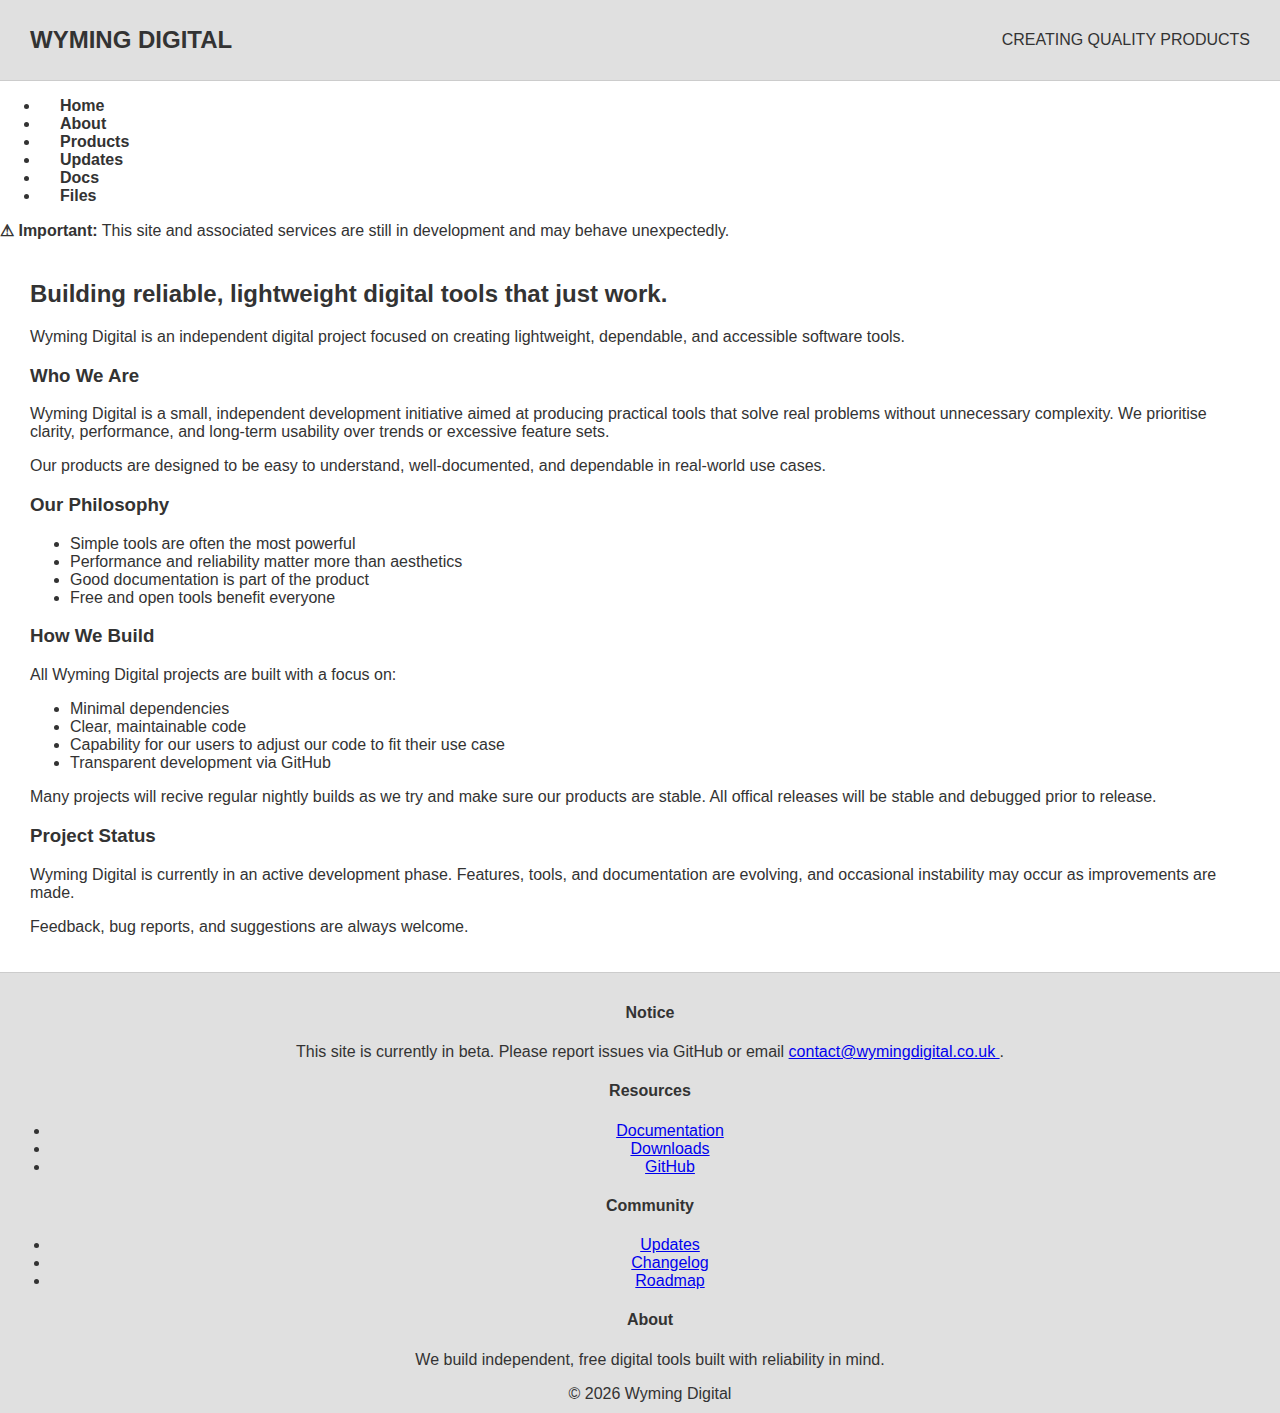
<file: about.html>
<!DOCTYPE html>
<html lang="en">
<head>
    <meta charset="UTF-8">
    <title>About – Wyming Digital</title>
    <meta name="viewport" content="width=device-width, initial-scale=1">
    <link rel="icon" href="https://wymingdigital.co.uk/favicon.ico">
    <link rel="stylesheet" href="style.css">
</head>

<body>

<header class="site-header">
    <h1>WYMING DIGITAL</h1>
    <p class="tagline">CREATING QUALITY PRODUCTS</p>
</header>

<nav class="main-nav">
    <ul>
        <li><a href="./index.html">Home</a></li>
        <li><a href="./about.html" aria-current="page">About</a></li>
        <li><a href="./products.html">Products</a></li>
        <li><a href="./productlibary.html">Updates</a></li>
        <li><a href="https://docs.wymingdigital.co.uk">Docs</a></li>
        <li><a href="https://files.wymingdigital.co.uk">Files</a></li>
    </ul>
</nav>

<div class="announcement-bar">
    <strong>⚠ Important:</strong>
    This site and associated services are still in development and may behave unexpectedly.
</div>

<main class="container">

    <!-- About Hero -->
    <section class="hero">
        <h2>Building reliable, lightweight digital tools that just work.</h2>
        <p>
            Wyming Digital is an independent digital project focused on creating
            lightweight, dependable, and accessible software tools.
        </p>
    </section>

    <!-- Company Overview -->
    <section class="about-section">
        <h3>Who We Are</h3>
        <p>
            Wyming Digital is a small, independent development initiative aimed
            at producing practical tools that solve real problems without
            unnecessary complexity.  
            We prioritise clarity, performance, and long-term usability over
            trends or excessive feature sets.
        </p>

        <p>
            Our products are designed to be easy to understand, well-documented,
            and dependable in real-world use cases.
        </p>
    </section>

    <!-- Philosophy -->
    <section class="about-section">
        <h3>Our Philosophy</h3>
        <ul>
            <li>Simple tools are often the most powerful</li>
            <li>Performance and reliability matter more than aesthetics</li>
            <li>Good documentation is part of the product</li>
            <li>Free and open tools benefit everyone</li>
        </ul>
    </section>

    <!-- How We Work -->
    <section class="about-section">
        <h3>How We Build</h3>
        <p>
            All Wyming Digital projects are built with a focus on:
        </p>

        <ul>
            <li>Minimal dependencies</li>
            <li>Clear, maintainable code</li>
            <li>Capability for our users to adjust our code to fit their use case</li>
            <li>Transparent development via GitHub</li>
        </ul>

        <p>
            Many projects will recive regular nightly builds as we try and make sure our products are stable.
            All offical releases will be stable and debugged prior to release.
        </p>
    </section>

    <!-- Status -->
    <section class="about-section">
        <h3>Project Status</h3>
        <p>
            Wyming Digital is currently in an active development phase.
            Features, tools, and documentation are evolving, and occasional
            instability may occur as improvements are made.
        </p>

        <p>
            Feedback, bug reports, and suggestions are always welcome.
        </p>
    </section>

</main>

<footer class="site-footer">
    <div class="footer-grid">

        <div>
            <h4>Notice</h4>
            <p>
                This site is currently in beta.  
                Please report issues via GitHub or email
               <a href="mailto:contact@wymingdigital.co.uk?subject=Site Issue Report">
                    contact@wymingdigital.co.uk
                </a>.
            </p>
        </div>

        <div>
            <h4>Resources</h4>
            <ul>
                <li><a href="#">Documentation</a></li>
                <li><a href="#">Downloads</a></li>
                <li><a href="#">GitHub</a></li>
            </ul>
        </div>

        <div>
            <h4>Community</h4>
            <ul>
                <li><a href="#">Updates</a></li>
                <li><a href="#">Changelog</a></li>
                <li><a href="#">Roadmap</a></li>
            </ul>
        </div>

        <div>
            <h4>About</h4>
            <p>We build independent, free digital tools built with reliability in mind.</p>
        </div>

    </div>

    <div class="footer-bottom">
        © 2026 Wyming Digital
    </div>
</footer>

</body>
</html>
</file>
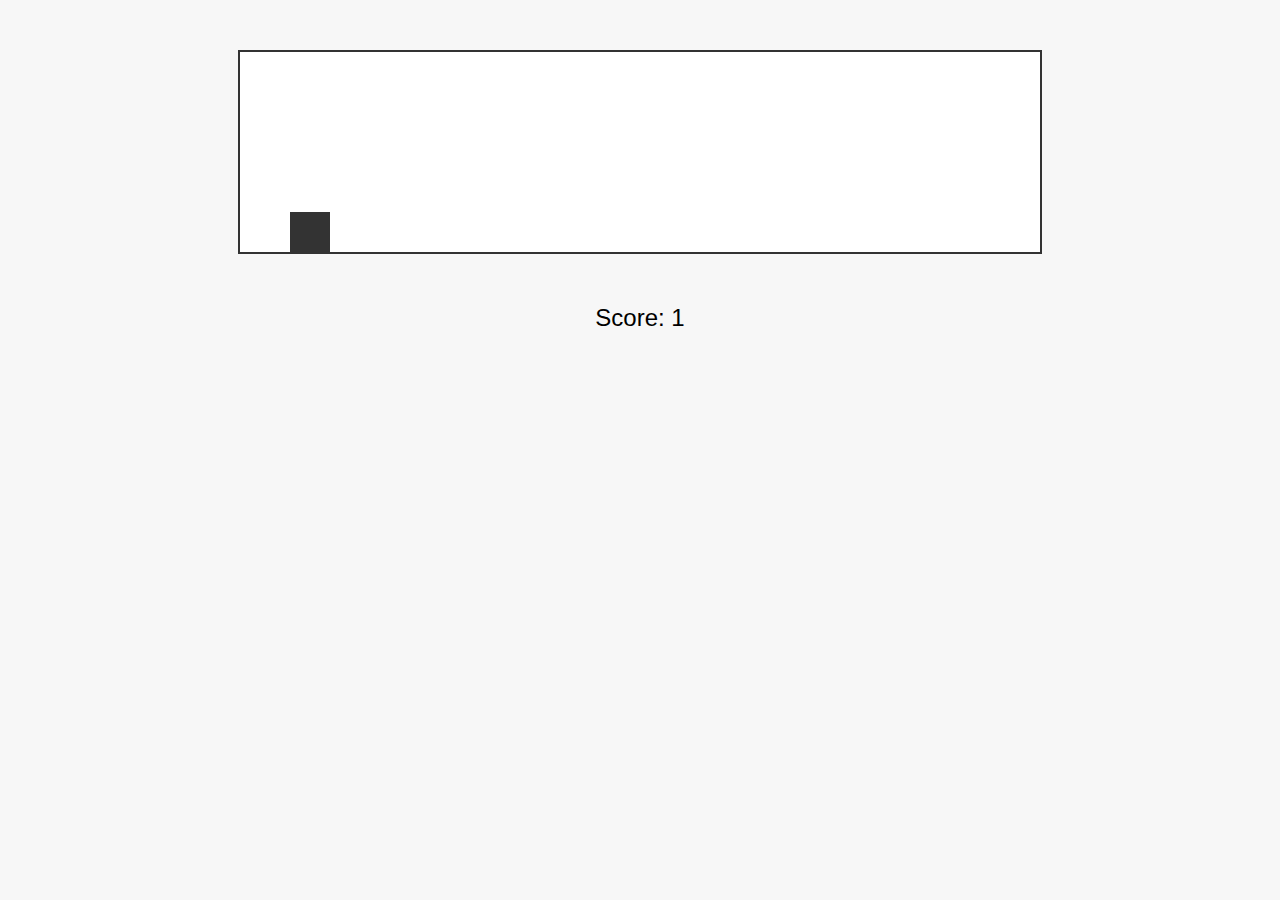
<file: dino.html>
<!DOCTYPE html>
<html lang="en">
<head>
<meta charset="UTF-8">
<meta name="viewport" content="width=device-width, initial-scale=1.0">
<title>Dino Game</title>
<style>
  body {
    margin: 0;
    background: #f7f7f7;
    font-family: sans-serif;
    overflow: hidden;
  }

  #game {
    position: relative;
    width: 800px;
    height: 200px;
    margin: 50px auto;
    border: 2px solid #333;
    background: #fff;
    overflow: hidden;
  }

  #dino {
    position: absolute;
    bottom: 0;
    left: 50px;
    width: 40px;
    height: 40px;
    background-color: #333;
    transition: bottom 0.1s;
  }

  .obstacle {
    position: absolute;
    bottom: 0;
    width: 20px;
    height: 40px;
    background-color: red;
    right: 0;
  }

  #score {
    text-align: center;
    font-size: 24px;
    margin-top: 10px;
  }
</style>
</head>
<body>

<div id="game">
  <div id="dino"></div>
</div>
<div id="score">Score: 0</div>

<script>
  const dino = document.getElementById('dino');
  const game = document.getElementById('game');
  const scoreDisplay = document.getElementById('score');

  let isJumping = false;
  let position = 0;
  let score = 0;

  function jump() {
    if (isJumping) return;
    isJumping = true;
    let upInterval = setInterval(() => {
      if (position >= 100) {
        clearInterval(upInterval);
        let downInterval = setInterval(() => {
          if (position <= 0) {
            clearInterval(downInterval);
            isJumping = false;
          } else {
            position -= 10;
            dino.style.bottom = position + 'px';
          }
        }, 20);
      } else {
        position += 10;
        dino.style.bottom = position + 'px';
      }
    }, 20);
  }

  function createObstacle() {
    const obstacle = document.createElement('div');
    obstacle.classList.add('obstacle');
    game.appendChild(obstacle);

    let obstaclePosition = 800;
    obstacle.style.right = obstaclePosition + 'px';

    let moveObstacle = setInterval(() => {
      obstaclePosition += 5; // move left
      obstacle.style.right = obstaclePosition + 'px';

      if (obstaclePosition > 800 + 20) {
        clearInterval(moveObstacle);
        game.removeChild(obstacle);
        score += 1;
        scoreDisplay.textContent = 'Score: ' + score;
      }

      // collision detection
      if (
        obstaclePosition >= 50 && obstaclePosition <= 90 &&
        position < 40
      ) {
        clearInterval(moveObstacle);
        alert('Game Over! Score: ' + score);
        location.reload();
      }
    }, 20);

    setTimeout(createObstacle, Math.random() * 3000 + 1000);
  }

  document.addEventListener('keydown', (e) => {
    if (e.code === 'Space') {
      jump();
    }
  });

  createObstacle();
</script>

</body>
</html>
</file>
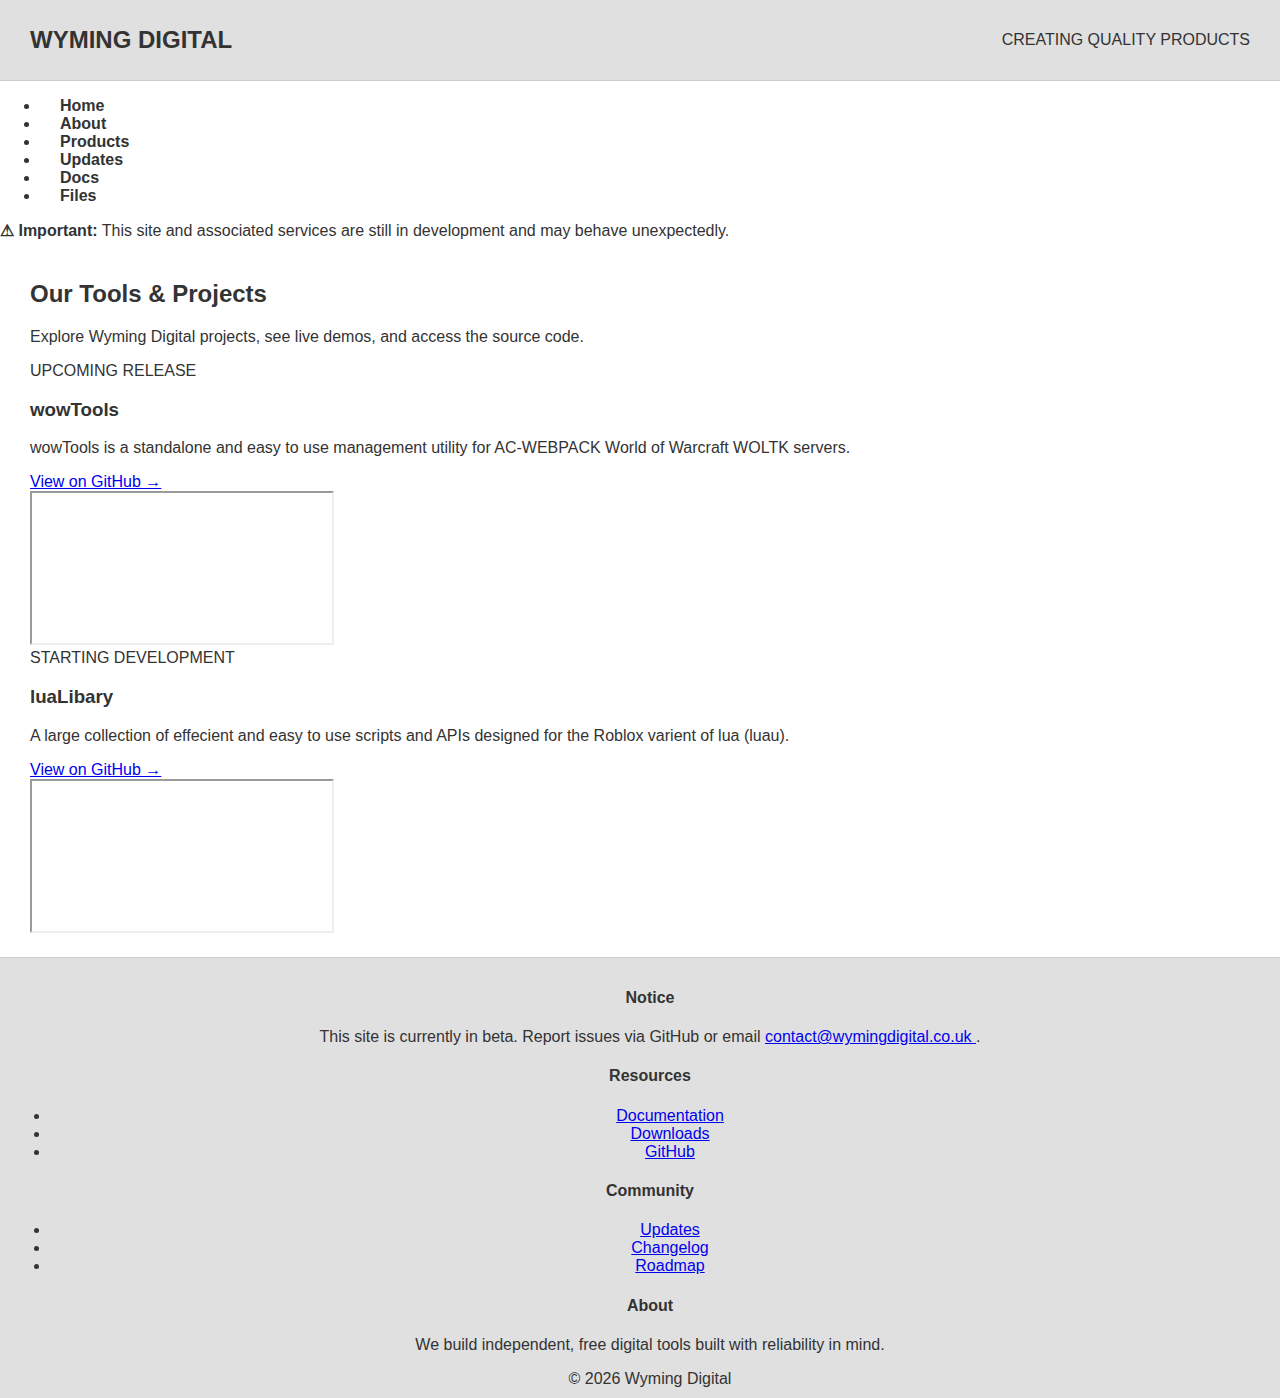
<file: products.html>
<!DOCTYPE html>
<html lang="en">
<head>
    <meta charset="UTF-8">
    <title>Products – Wyming Digital</title>
    <meta name="viewport" content="width=device-width, initial-scale=1">
    <link rel="icon" href="https://wymingdigital.co.uk/favicon.ico">
    <link rel="stylesheet" href="style.css">
</head>

<body>

<header class="site-header">
    <h1>WYMING DIGITAL</h1>
    <p class="tagline">CREATING QUALITY PRODUCTS</p>
</header>

<nav class="main-nav">
    <ul>
        <li><a href="./index.html">Home</a></li>
        <li><a href="./about.html">About</a></li>
        <li><a href="./products.html" aria-current="page">Products</a></li>
        <li><a href="./productlibary.html">Updates</a></li>
        <li><a href="https://docs.wymingdigital.co.uk">Docs</a></li>
        <li><a href="https://files.wymingdigital.co.uk">Files</a></li>
    </ul>
</nav>
<div class="announcement-bar">
    <strong>⚠ Important:</strong>
    This site and associated services are still in development and may behave unexpectedly.
</div>
<main class="container">

    <section class="hero">
        <h2>Our Tools & Projects</h2>
        <p>Explore Wyming Digital projects, see live demos, and access the source code.</p>
    </section>

    <!-- Product Card -->
    <section class="product-detail">

        <span class="product-tag">UPCOMING RELEASE</span>
        <h3>wowTools</h3>

        <p>
             wowTools is a standalone and easy to use management utility for AC-WEBPACK World of Warcraft WOLTK servers. 
        </p>

        <div class="repo-links">
            <a href="https://github.com/wymingdigital/wowTools" target="_blank">
                View on GitHub →
            </a>
        </div>

        <!-- Live demo embedded -->
        <div class="repo-embed">
            <iframe
                src="https://wymingdigital.github.io/example-tool/"
                loading="lazy"
                referrerpolicy="no-referrer"
            ></iframe>
        </div>

    </section>

    <!-- Another Product -->
    <section class="product-detail">

        <span class="product-tag">STARTING DEVELOPMENT</span>
        <h3>luaLibary</h3>

        <p>
            A large collection of effecient and easy to use scripts and APIs designed for the Roblox varient of lua (luau). 
        </p>

        <div class="repo-links">
            <a href="https://github.com/wymingdigital/luaLibary" target="_blank">
                View on GitHub →
            </a>
        </div>

        <div class="repo-embed">
            <iframe
                src="https://wymingdigital.github.io/co.uk.wymigndigital.files/"
                loading="lazy"
                referrerpolicy="no-referrer"
            ></iframe>
        </div>

    </section>

</main>

<footer class="site-footer">
    <div class="footer-grid">

        <div>
            <h4>Notice</h4>
            <p>
                This site is currently in beta.  
                Report issues via GitHub or email
              <a href="mailto:contact@wymingdigital.co.uk?subject=Site Issue Report">
                    contact@wymingdigital.co.uk
                </a>.
            </p>
        </div>

        <div>
            <h4>Resources</h4>
            <ul>
                <li><a href="https://docs.wymingdigital.co.uk">Documentation</a></li>
                <li><a href="https://files.wymingdigital.co.uk">Downloads</a></li>
                <li><a href="https://github.com/Wyming-Digital">GitHub</a></li>
            </ul>
        </div>

        <div>
            <h4>Community</h4>
            <ul>
                <li><a href="#">Updates</a></li>
                <li><a href="https://github.com/Wyming-Digital">Changelog</a></li>
                <li><a href="./roadmap.html">Roadmap</a></li>
            </ul>
        </div>

        <div>
            <h4>About</h4>
            <p>We build independent, free digital tools built with reliability in mind.</p>
        </div>

    </div>

    <div class="footer-bottom">
        © 2026 Wyming Digital
    </div>
</footer>

</body>
</html>
</file>
<file: style.css>
/* Reset default browser margins */
body {
  margin: 0;
  font-family: Arial, sans-serif;
  background-color: white;
  color: #333;
}

/* Gray header */
header {
  background-color: #e0e0e0;  /* Light gray */
  padding: 15px 30px;
  display: flex;
  justify-content: space-between;
  align-items: center;
  border-bottom: 1px solid #ccc;
}

/* Header title + nav */
header h1 {
  margin: 0;
  font-size: 1.5em;
}

nav a {
  color: #333;
  text-decoration: none;
  margin-left: 20px;
  font-weight: bold;
}

nav a:hover {
  text-decoration: underline;
}

/* Footer */
footer {
  background-color: #e0e0e0;
  text-align: center;
  padding: 10px;
  border-top: 1px solid #ccc;
  position: relative;
  bottom: 0;
  width: 100%;
}

/* Main page content */
main {
  padding: 20px 30px;
  min-height: 70vh;
}
</file>
